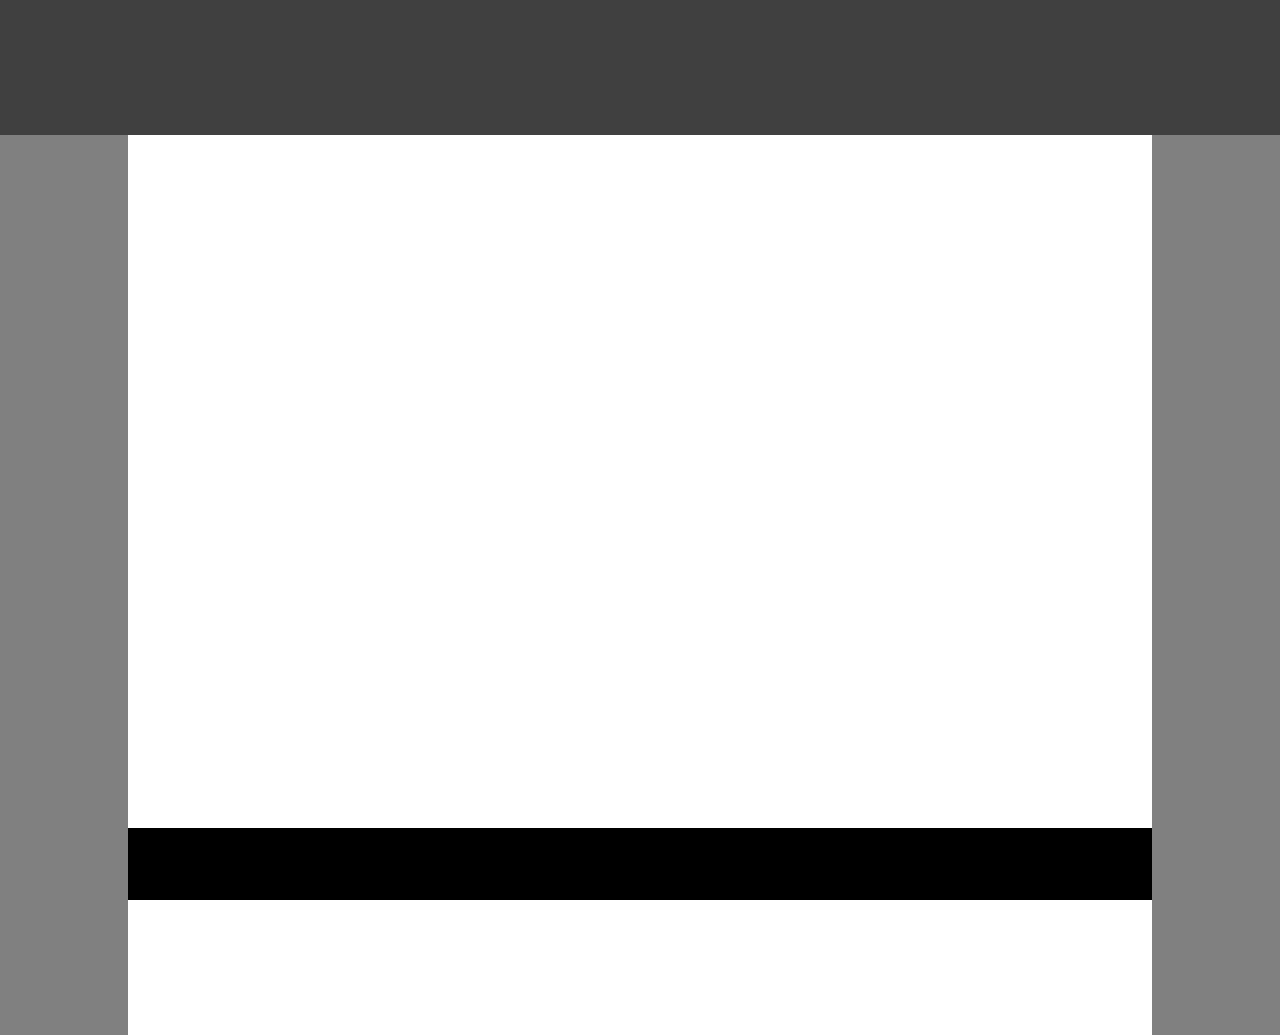
<file: first/index.html>
<!DOCTYPE html>
<html lang="en">
<head>
    <link rel="stylesheet" type="text/css" href="style.css">
    <meta charset="UTF-8">
    <meta name="viewport" content="width=device-width, initial-scale=1.0">
    <meta http-equiv="X-UA-Compatible" content="ie=edge">
    <title>Document</title>
</head>
<body>
  <div class="top-box"></div> 
  <div class="left side"></div>
    <div class="right side"></div>
<div class="bottom"></div>
</body>
</html>
</file>
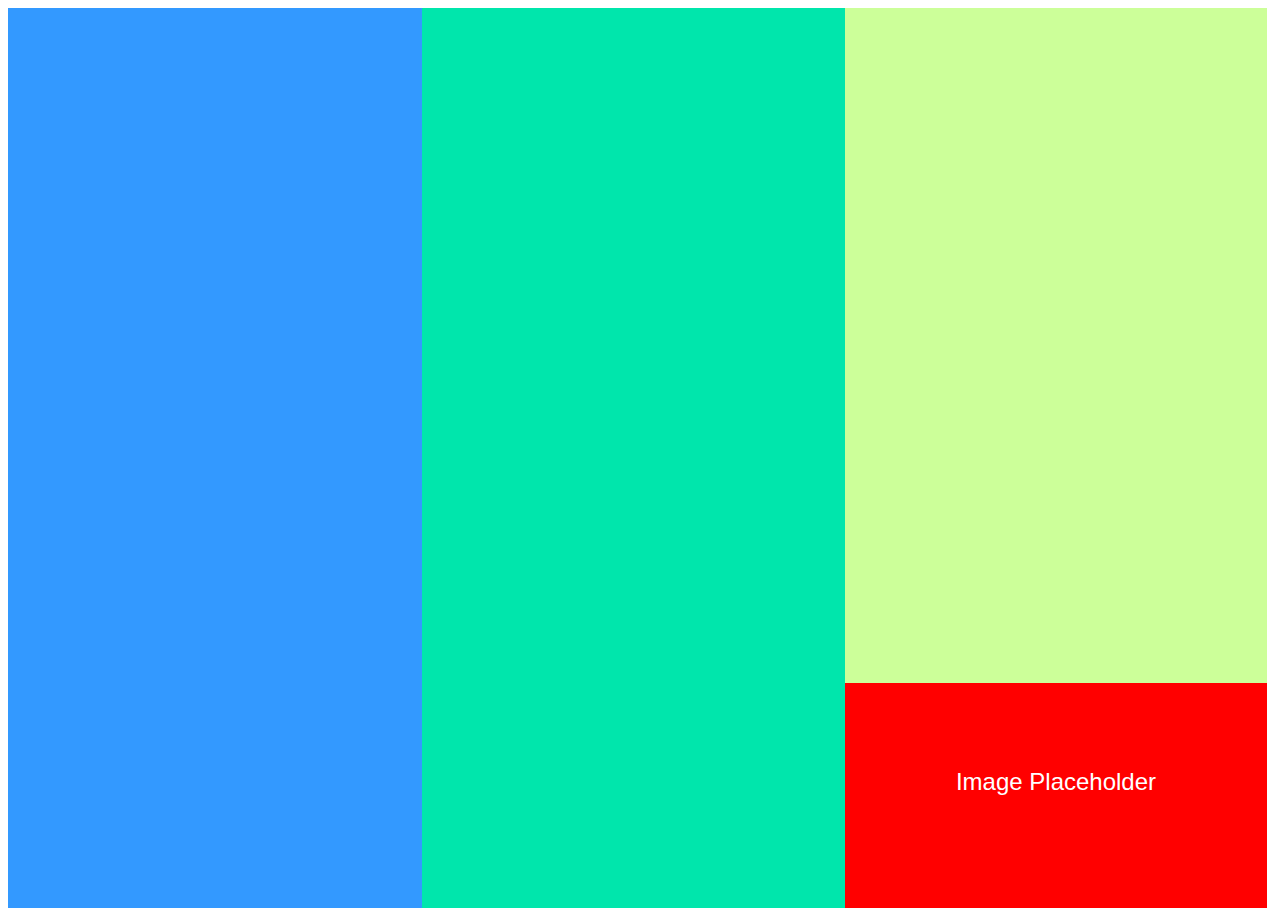
<file: second/index.html>
<!DOCTYPE html>
<html lang="en">
<head>
    <link rel="stylesheet" type="text/css" href="style.css">
    <meta charset="UTF-8">
    <meta name="viewport" content="width=device-width, initial-scale=1.0">
    <meta http-equiv="X-UA-Compatible" content="ie=edge">
    <title>Document</title>
</head>
<body>
    <div class="left box"></div>
    <div class="middle box"></div>
    <div class="right box">
        <div class="image-box"><p>Image Placeholder</p>

        </div>
    </div>

</body>
</html>
</file>
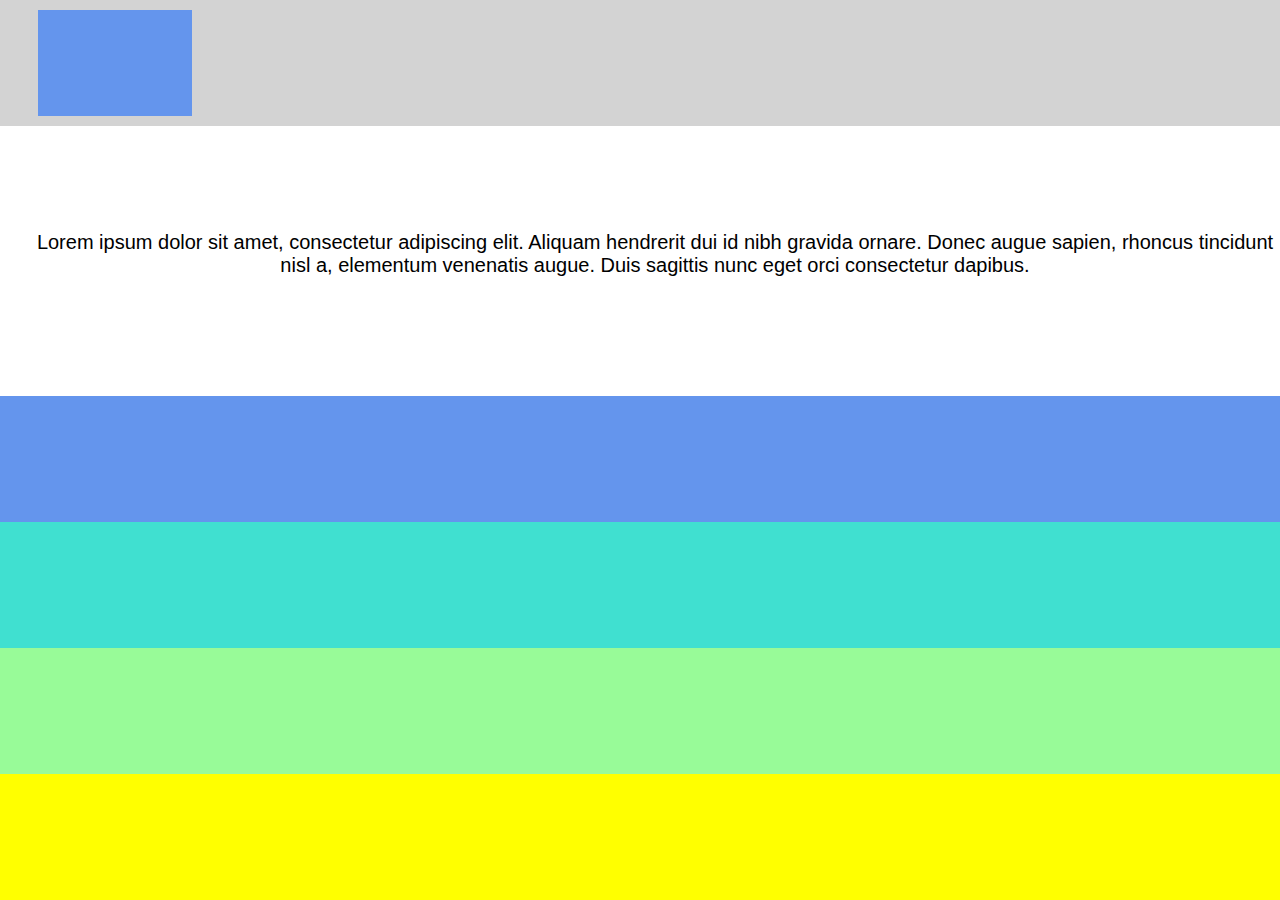
<file: third/index.html>
<!DOCTYPE html>
<html lang="en">
<head>
    <link rel="stylesheet" type="text/css" href="style.css">
    <meta charset="UTF-8">
    <meta name="viewport" content="width=device-width, initial-scale=1.0">
    <meta http-equiv="X-UA-Compatible" content="ie=edge">
    <title>Document</title>
</head>
<body>

    <div class ="top box">
        <div id = "small"></div>
    </div>
    <div class ="text-box box"><p>Lorem ipsum dolor sit amet, consectetur adipiscing elit. Aliquam hendrerit dui id nibh gravida ornare. Donec augue sapien, rhoncus tincidunt nisl a, elementum venenatis augue. Duis sagittis nunc eget orci consectetur dapibus.</p></div>
    <div class ="lower box" style="background-color: cornflowerblue"></div>
    <div class ="lower box" style="background-color: turquoise"></div>
    <div class ="lower box" style="background-color: palegreen"></div>
    <div class ="lower box" style="background-color: yellow"></div>

    
</body>
</html>
</file>
<file: first/style.css>
.top-box{
    width: 100%;
    height: 15%;
    background-color:#404040;
  position: absolute;
  top: 0px;
  left: 0px; 
}


.side{
    width: 10%;
    height: 100%;
    background-color: gray;
    position: absolute;
}

.left{
    top: 15%;
    left: 0px;
}

.right{
    top: 15%;
    left: 90%;
}

.bottom{
    width: 80%;
    height: 8%;
    background-color:black;
    position: absolute;
    top: 92%;
    left: 10%; 
}
</file>
<file: second/style.css>
.box{
    position: absolute;
    height: 100%;
    width: 33%;
}

.left{
    background-color: #3399ff;
}

.middle{
    background-color: #00e6ac;
    left: 33%
}

.right{
    background-color: #ccff99;
    left: 66%;
}

.image-box{
    background-color: red;
    position: absolute;
    top: 75%;
    left: 0%;
    width: 100%;
    height: 25%;
}

p {
    font-family: sans-serif;
    color: white;
    font-size: x-large;
text-align: center;
    line-height: 150px;
}
</file>
<file: third/style.css>
body{
    margin: 0px;
    position: absolute;
    height: 100%;
    width: 100%;
}

.box{
    position: relative;
    width: 100%;
}

.top{
    height: 14%;
    background-color: lightgray;
}
    
p{
        margin-right:15px;
    margin-left:15px;
    font-family: sans-serif;
        font-size: 20px;
position: relative;
float: left;
top: 40%;
left: 50%;
transform: translate(-50%, -50%);
}

.text-box{

    text-align: center;
    height: 30%;
    background-color: white;
}

.lower{
    height: 14%; 
}

#small{
display: inline-block;
    position: relative;
top: 8%;
left: 3%;
  height:84%;
  width:12%;
  background-color: cornflowerblue;  
}
</file>
